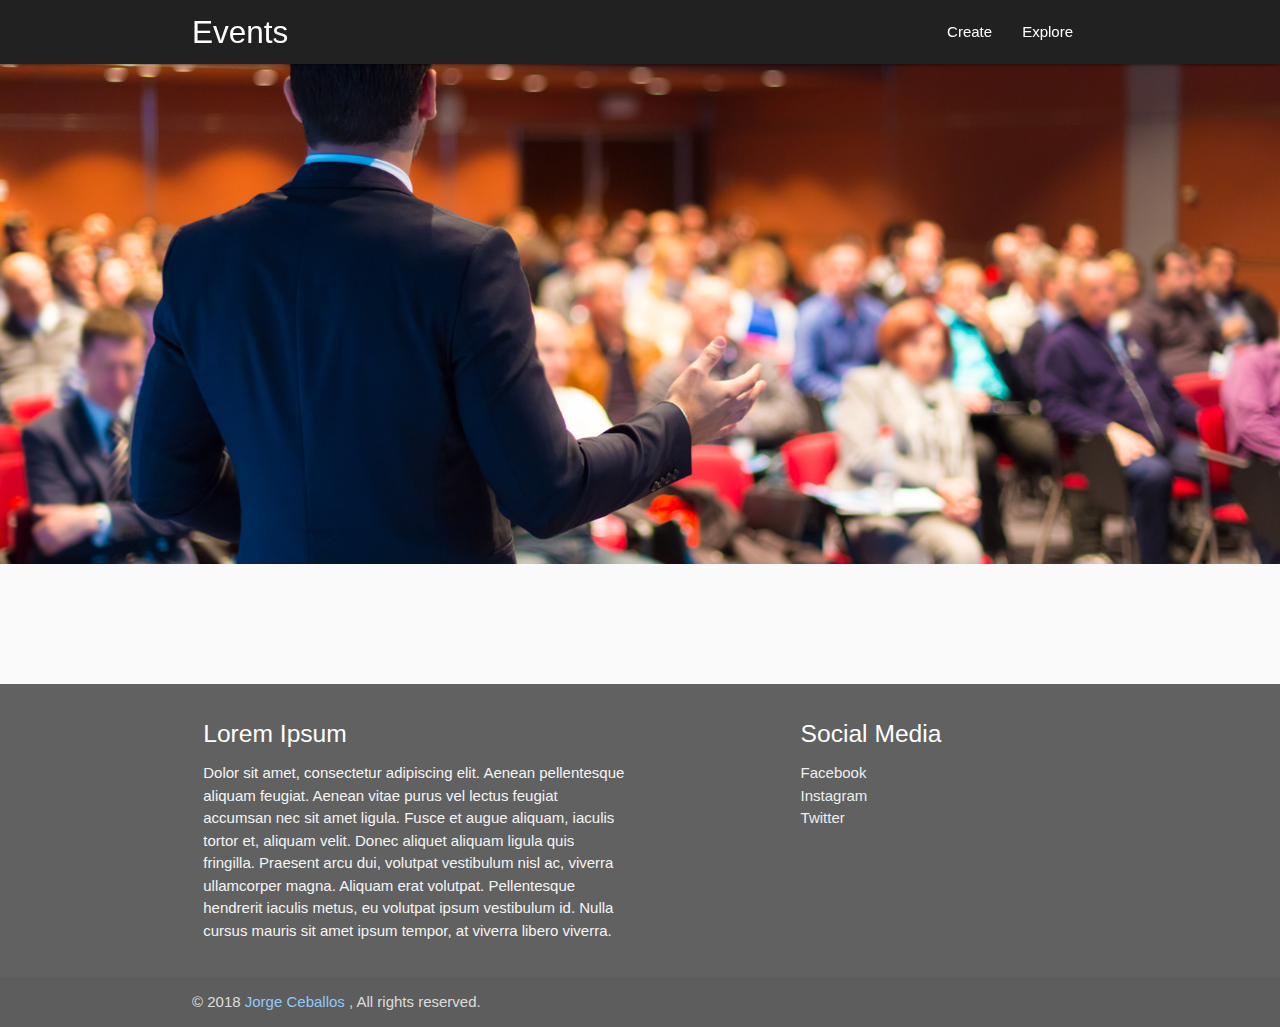
<file: index.html>
<!DOCTYPE html>
<html lang='en'>

<head>

    <title>Event CRUD</title>
    <meta http-equiv='Content-Type' content='text/html; charset=UTF-8'>
    <meta name='viewport' content='width=device-width, initial-scale=1, maximum-scale=1.0'>
    <link rel='stylesheet' href='https://fonts.googleapis.com/icon?family=Material+Icons'>
    <link rel='stylesheet' href='css/materialize.min.css'>
    <link rel='stylesheet' href='css/style.css'>
    <link rel='shortcut icon' href='img/calendar.png'>
    <script src='js/jquery.min.js'></script>
    <script src='js/materialize.min.js'></script>
    <script src='js/script.js'></script>
    <script>$(document).ready(function () { onIndexLoad(); });</script>

</head>

<body class='grey lighten-5'>

    <nav class='grey darken-4' role='navigation'>
        <div class='nav-wrapper container'>
            <a class='brand-logo' href='index.html'>Events</a>
            <ul class='right'>
                <li>
                    <a href='create.html'>Create</a>
                </li>
                <li>
                    <a href='index.html'>Explore</a>
                </li>
            </ul>
        </div>
    </nav>

    <div class='parallax-container'>
        <div class='parallax'>
            <img src='img/parallax.jpg'>
        </div>
    </div>

    <main class='container m-top flex'>
        <div class='responsive-column'></div>
        <div class='responsive-column'></div>
    </main>

    <footer class='page-footer grey darken-2'>

        <div class='row container'>

            <div class='col l6 s12'>
                <h5 class='white-text'>Lorem Ipsum</h5>
                <p class='grey-text text-lighten-4'>Dolor sit amet, consectetur adipiscing elit. Aenean pellentesque
                    aliquam feugiat. Aenean vitae purus vel
                    lectus feugiat accumsan nec sit amet ligula. Fusce et augue aliquam, iaculis tortor et, aliquam
                    velit.
                    Donec aliquet aliquam ligula quis fringilla. Praesent arcu dui, volutpat vestibulum nisl ac,
                    viverra
                    ullamcorper magna. Aliquam erat volutpat. Pellentesque hendrerit iaculis metus, eu volutpat ipsum
                    vestibulum
                    id. Nulla cursus mauris sit amet ipsum tempor, at viverra libero viverra.</p>
            </div>

            <div class='col l4 offset-l2 s12'>
                <h5 class='white-text'>Social Media</h5>
                <ul>
                    <li>
                        <a class='grey-text text-lighten-3' href='https://www.facebook.com/jorcebs'>Facebook</a>
                    </li>
                    <li>
                        <a class='grey-text text-lighten-3' href='https://www.instagram.com/jorcebs'>Instagram</a>
                    </li>
                    <li>
                        <a class='grey-text text-lighten-3' href='https://twitter.com/jorcebs'>Twitter</a>
                    </li>
                </ul>
            </div>

        </div>

        <div class='footer-copyright'>
            <div class='container'>
                &copy; 2018
                <a class='blue-text text-lighten-3' href='https://www.linkedin.com/in/jorcebs'>Jorge Ceballos</a>
                , All rights reserved.
            </div>
        </div>

    </footer>

</body>

</html>
</file>
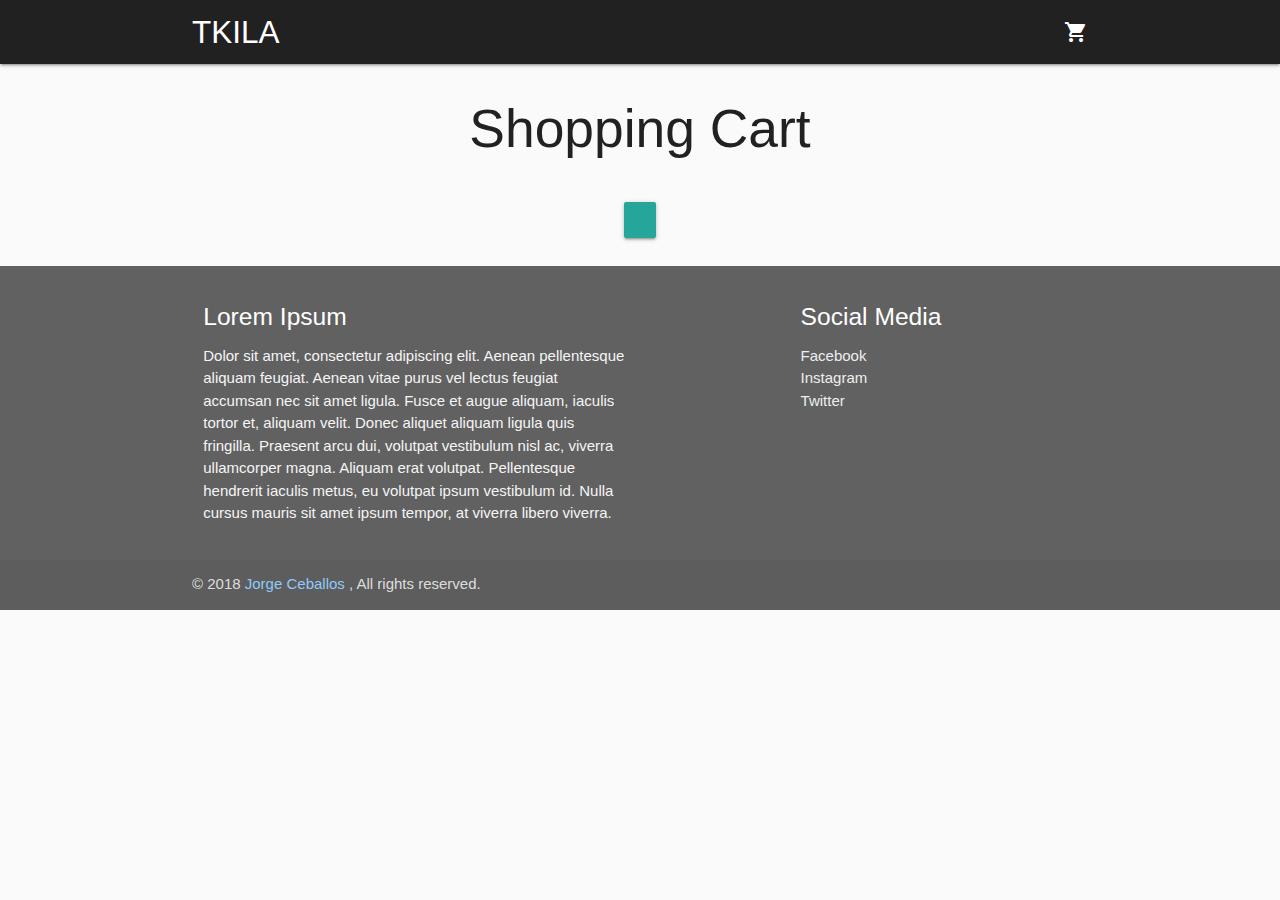
<file: cart.html>
<!DOCTYPE html>
<html lang='en'>

<head>

    <title>Shopping Cart</title>
    <meta http-equiv='Content-Type' content='text/html; charset=UTF-8'>
    <meta name='viewport' content='width=device-width, initial-scale=1, maximum-scale=1.0'>
    <link rel='shortcut icon' href='http://icons.iconarchive.com/icons/paomedia/small-n-flat/1024/wine-icon.png' type='image/x-icon'>
    <link rel='stylesheet' href='https://cdnjs.cloudflare.com/ajax/libs/materialize/1.0.0/css/materialize.min.css'>
    <link rel='stylesheet' href='https://fonts.googleapis.com/icon?family=Material+Icons'>
    <link rel='stylesheet' href='css/style.css'>
    <script src='https://ajax.googleapis.com/ajax/libs/jquery/3.3.1/jquery.min.js'></script>
    <script>window.jQuery || document.write('<script src="js/jquery-3.3.1.min.js"><\/script>');</script>
    <script src='https://cdnjs.cloudflare.com/ajax/libs/materialize/1.0.0/js/materialize.min.js'></script>
    <script src='js/script.js'></script>
    <script>$(document).ready(function () { onCartLoad(); });</script>

</head>

<body class='grey lighten-5'>

    <nav class='grey darken-4' role='navigation'>
        <div class='nav-wrapper container'>
            <a class='brand-logo' href='index.html'>TKILA</a>
            <a class='right' href='cart.html'>
                <i class='material-icons'>shopping_cart</i>
            </a>
        </div>
    </nav>

    <main class='container'>

        <div class='center container'>
            <h2>Shopping Cart</h2>
        </div>

        <table class='card'>
            <tbody>
            </tbody>
        </table>

        <div class='center container'>
            <button class='btn waves-effect waves-light m-bot' onclick='removeAll()'></button>
        </div>

    </main>

    <footer class='page-footer grey darken-2'>

        <div class='row container'>

            <div class='col l6 s12'>
                <h5 class='white-text'>Lorem Ipsum</h5>
                <p class='grey-text text-lighten-4'>Dolor sit amet, consectetur adipiscing elit. Aenean pellentesque aliquam feugiat. Aenean vitae purus vel
                    lectus feugiat accumsan nec sit amet ligula. Fusce et augue aliquam, iaculis tortor et, aliquam velit.
                    Donec aliquet aliquam ligula quis fringilla. Praesent arcu dui, volutpat vestibulum nisl ac, viverra
                    ullamcorper magna. Aliquam erat volutpat. Pellentesque hendrerit iaculis metus, eu volutpat ipsum vestibulum
                    id. Nulla cursus mauris sit amet ipsum tempor, at viverra libero viverra.</p>
            </div>

            <div class='col l4 offset-l2 s12'>
                <h5 class='white-text'>Social Media</h5>
                <ul>
                    <li>
                        <a class='grey-text text-lighten-3' href='https://www.facebook.com/jorcebs'>Facebook</a>
                    </li>
                    <li>
                        <a class='grey-text text-lighten-3' href='https://www.instagram.com/jorcebs'>Instagram</a>
                    </li>
                    <li>
                        <a class='grey-text text-lighten-3' href='https://twitter.com/jorcebs'>Twitter</a>
                    </li>
                </ul>
            </div>

        </div>

        <div class='footer-copyright'>
            <div class='container'>
                &copy; 2018
                <a class='blue-text text-lighten-3' href='https://www.linkedin.com/in/jorcebs'>Jorge Ceballos</a>
                , All rights reserved.
            </div>
        </div>

    </footer>

</body>

</html>
</file>
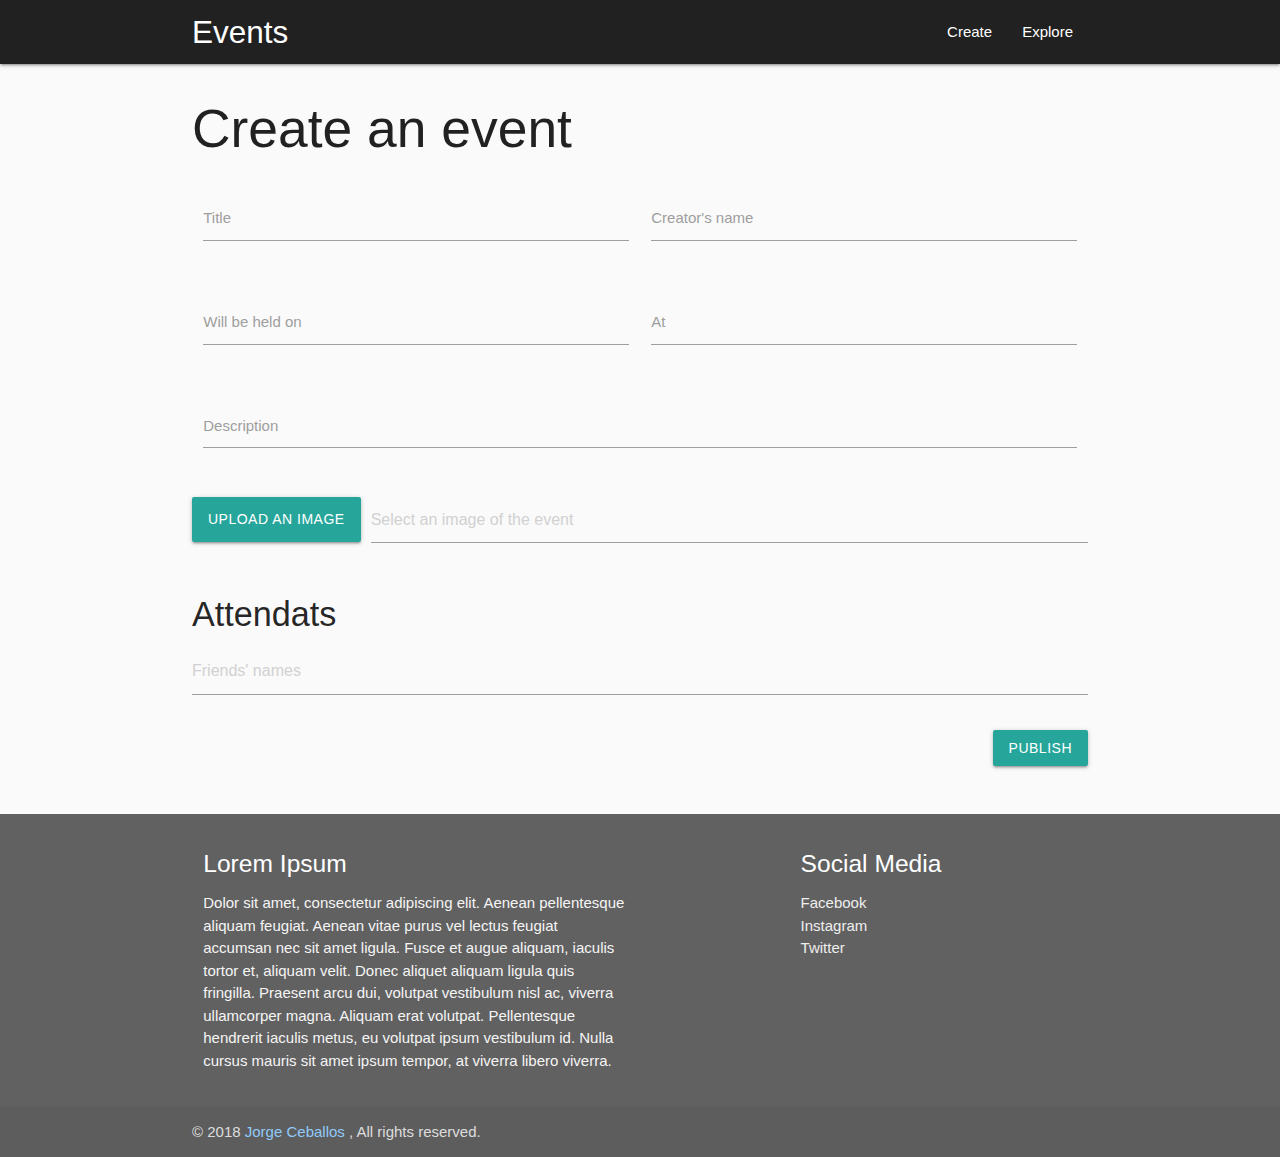
<file: create.html>
<!DOCTYPE html>
<html lang='en'>

<head>

    <title>Create</title>
    <meta http-equiv='Content-Type' content='text/html; charset=UTF-8'>
    <meta name='viewport' content='width=device-width, initial-scale=1, maximum-scale=1.0'>
    <link rel='stylesheet' href='https://fonts.googleapis.com/icon?family=Material+Icons'>
    <link rel='stylesheet' href='css/materialize.min.css'>
    <link rel='stylesheet' href='css/style.css'>
    <link rel='shortcut icon' href='img/calendar.png'>
    <script src='js/jquery.min.js'></script>
    <script src='js/materialize.min.js'></script>
    <script src='js/script.js'></script>

</head>

<body class='grey lighten-5'>

    <nav class='grey darken-4' role='navigation'>
        <div class='nav-wrapper container'>
            <a class='brand-logo' href='index.html'>Events</a>
            <ul class='right'>
                <li>
                    <a href='create.html'>Create</a>
                </li>
                <li>
                    <a href='index.html'>Explore</a>
                </li>
            </ul>
        </div>
    </nav>

    <main class='container'>

        <h2>Create an event</h2>

        <form action='index.html' onsubmit='add()'>

            <div class='row'>
                <div class='input-field col s12 m6'>
                    <input class='validate' id='title' type='text' required>
                    <label for='title'>Title</label>
                </div>
                <div class='input-field col s12 m6'>
                    <input class='validate' id='creator' type='text' required>
                    <label for='creator'>Creator's name</label>
                </div>
            </div>

            <div class='row'>
                <div class='input-field col s12 m6'>
                    <input class='datepicker' id='date' type='text' readonly required>
                    <label for='date'>Will be held on</label>
                </div>
                <div class='input-field col s12 m6'>
                    <input class='validate' id='address' type='text' required>
                    <label for='address'>At</label>
                </div>
            </div>

            <div class='row'>
                <div class='input-field col s12'>
                    <textarea class='materialize-textarea validate' id='description' data-length='500' required></textarea>
                    <label for='description'>Description</label>
                </div>
            </div>

            <div class='row file-field input-field'>
                <div class='btn'>
                    <span>Upload an image</span>
                    <input type='file' accept='.jpg,.jpeg,.png' id='image' required>
                </div>
                <div class='file-path-wrapper'>
                    <input type='text' placeholder='Select an image of the event' class='file-path validate'>
                </div>
            </div>

            <div class='row m-top'>
                <h4>Attendats</h4>
                <div class='chips chips-placeholder chips-autocomplete' id='attendats'></div>
            </div>

            <div class='row'>
                <button class='btn waves-effect waves-light m-bot right' type='submit'>Publish</button>
            </div>

        </form>

    </main>

    <footer class='page-footer grey darken-2'>

        <div class='row container'>

            <div class='col l6 s12'>
                <h5 class='white-text'>Lorem Ipsum</h5>
                <p class='grey-text text-lighten-4'>Dolor sit amet, consectetur adipiscing elit. Aenean pellentesque
                    aliquam feugiat. Aenean vitae purus vel
                    lectus feugiat accumsan nec sit amet ligula. Fusce et augue aliquam, iaculis tortor et, aliquam
                    velit.
                    Donec aliquet aliquam ligula quis fringilla. Praesent arcu dui, volutpat vestibulum nisl ac,
                    viverra
                    ullamcorper magna. Aliquam erat volutpat. Pellentesque hendrerit iaculis metus, eu volutpat ipsum
                    vestibulum
                    id. Nulla cursus mauris sit amet ipsum tempor, at viverra libero viverra.</p>
            </div>

            <div class='col l4 offset-l2 s12'>
                <h5 class='white-text'>Social Media</h5>
                <ul>
                    <li>
                        <a class='grey-text text-lighten-3' href='https://www.facebook.com/jorcebs'>Facebook</a>
                    </li>
                    <li>
                        <a class='grey-text text-lighten-3' href='https://www.instagram.com/jorcebs'>Instagram</a>
                    </li>
                    <li>
                        <a class='grey-text text-lighten-3' href='https://twitter.com/jorcebs'>Twitter</a>
                    </li>
                </ul>
            </div>

        </div>

        <div class='footer-copyright'>
            <div class='container'>
                &copy; 2018
                <a class='blue-text text-lighten-3' href='https://www.linkedin.com/in/jorcebs'>Jorge Ceballos</a>
                , All rights reserved.
            </div>
        </div>

    </footer>

</body>

</html>
</file>
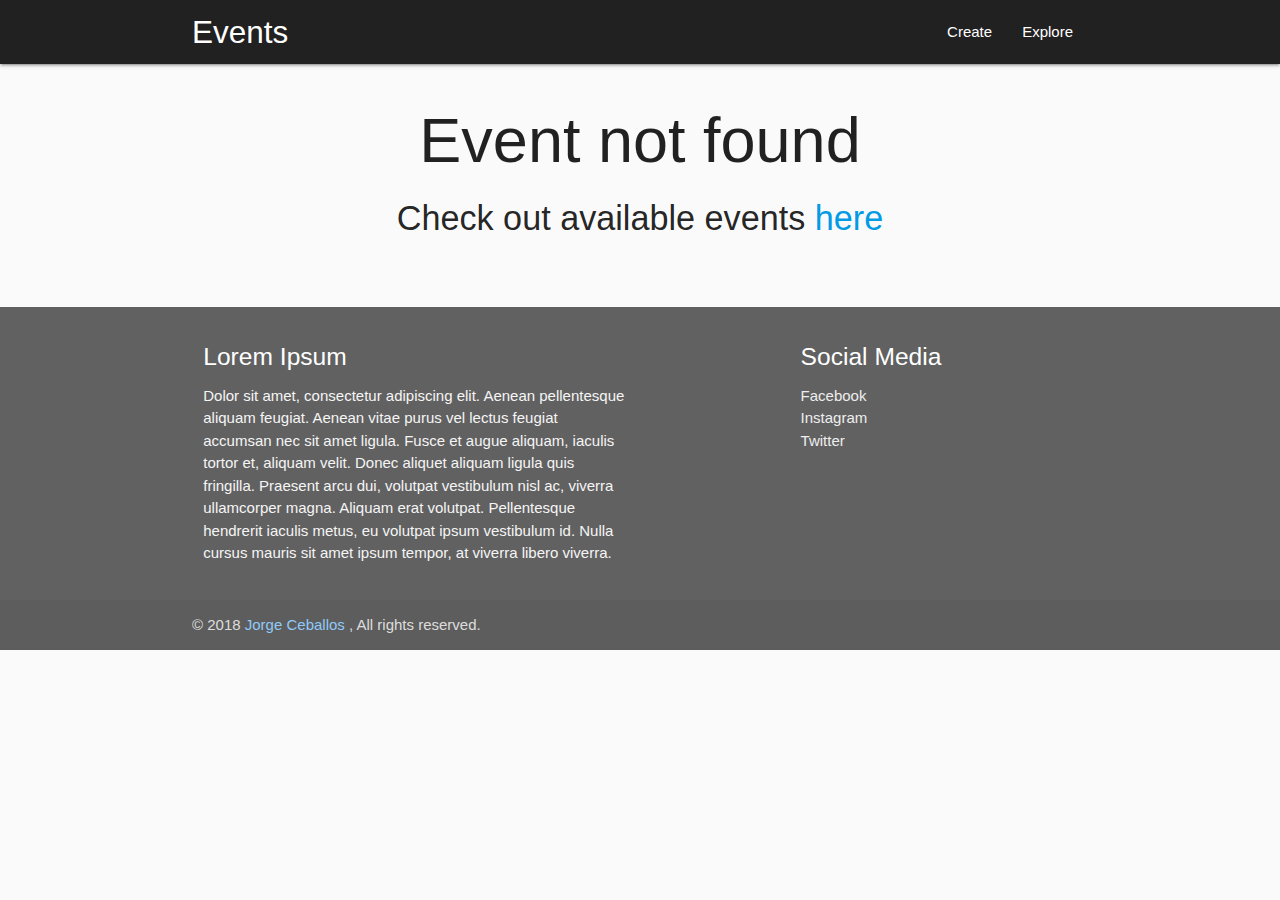
<file: event.html>
<!DOCTYPE html>
<html lang='en'>

<head>

    <title>Event</title>
    <meta http-equiv='Content-Type' content='text/html; charset=UTF-8'>
    <meta name='viewport' content='width=device-width, initial-scale=1, maximum-scale=1.0'>
    <link rel='stylesheet' href='https://fonts.googleapis.com/icon?family=Material+Icons'>
    <link rel='stylesheet' href='css/materialize.min.css'>
    <link rel='stylesheet' href='css/style.css'>
    <link rel='shortcut icon' href='img/calendar.png'>
    <script src='js/jquery.min.js'></script>
    <script src='js/materialize.min.js'></script>
    <script src='js/script.js'></script>
    <script>$(document).ready(function () { onEventLoad(); });</script>

</head>

<body class='grey lighten-5'>

    <nav class='grey darken-4' role='navigation'>
        <div class='nav-wrapper container'>
            <a class='brand-logo' href='index.html'>Events</a>
            <ul class='right'>
                <li>
                    <a href='create.html'>Create</a>
                </li>
                <li>
                    <a href='index.html'>Explore</a>
                </li>
            </ul>
        </div>
    </nav>

    <main class='container'>

        <h2 id='event-title'>Event</h2>

        <form action='index.html' onsubmit='update()'>

            <input type='hidden' id='id'>

            <div class='row'>
                <div class='input-field col s12 m6'>
                    <input class='validate valid' id='title' type='text' required>
                    <label for='title'>Title</label>
                </div>
                <div class='input-field col s12 m6'>
                    <input class='validate valid' id='creator' type='text' required>
                    <label for='creator' active>Creator's name</label>
                </div>
            </div>

            <div class='row'>
                <div class='input-field col s12 m6'>
                    <input class='datepicker' id='date' type='text' readonly required>
                    <label for='date'>Will be held on</label>
                </div>
                <div class='input-field col s12 m6'>
                    <input class='validate valid' id='address' type='text' required>
                    <label for='address'>At</label>
                </div>
            </div>

            <div class='row'>
                <div class='input-field col s12'>
                    <textarea class='materialize-textarea validate valid' id='description' data-length='500' required></textarea>
                    <label for='description'>Description</label>
                </div>
            </div>

            <div class='row file-field input-field'>
                <div class='btn'>
                    <span>Upload an image</span>
                    <input type='file' accept='.jpg,.jpeg,.png' required>
                </div>
                <div class='file-path-wrapper'>
                    <input type='text' placeholder='Select an image of the event' id='image' class='file-path validate'>
                </div>
            </div>

            <div class='row m-top'>
                <h4>Attendats</h4>
                <div class='chips chips-initial chips-placeholder chips-autocomplete' id='attendats'></div>
            </div>


            <div class='row'>
                <button class='btn waves-effect waves-light m-bot right' type='submit'>Save changes</button>
            </div>

        </form>

    </main>

    <footer class='page-footer grey darken-2'>

        <div class='row container'>

            <div class='col l6 s12'>
                <h5 class='white-text'>Lorem Ipsum</h5>
                <p class='grey-text text-lighten-4'>Dolor sit amet, consectetur adipiscing elit. Aenean pellentesque
                    aliquam feugiat. Aenean vitae purus vel
                    lectus feugiat accumsan nec sit amet ligula. Fusce et augue aliquam, iaculis tortor et, aliquam
                    velit.
                    Donec aliquet aliquam ligula quis fringilla. Praesent arcu dui, volutpat vestibulum nisl ac,
                    viverra
                    ullamcorper magna. Aliquam erat volutpat. Pellentesque hendrerit iaculis metus, eu volutpat ipsum
                    vestibulum
                    id. Nulla cursus mauris sit amet ipsum tempor, at viverra libero viverra.</p>
            </div>

            <div class='col l4 offset-l2 s12'>
                <h5 class='white-text'>Social Media</h5>
                <ul>
                    <li>
                        <a class='grey-text text-lighten-3' href='https://www.facebook.com/jorcebs'>Facebook</a>
                    </li>
                    <li>
                        <a class='grey-text text-lighten-3' href='https://www.instagram.com/jorcebs'>Instagram</a>
                    </li>
                    <li>
                        <a class='grey-text text-lighten-3' href='https://twitter.com/jorcebs'>Twitter</a>
                    </li>
                </ul>
            </div>

        </div>

        <div class='footer-copyright'>
            <div class='container'>
                &copy; 2018
                <a class='blue-text text-lighten-3' href='https://www.linkedin.com/in/jorcebs'>Jorge Ceballos</a>
                , All rights reserved.
            </div>
        </div>

    </footer>

</body>

</html>
</file>
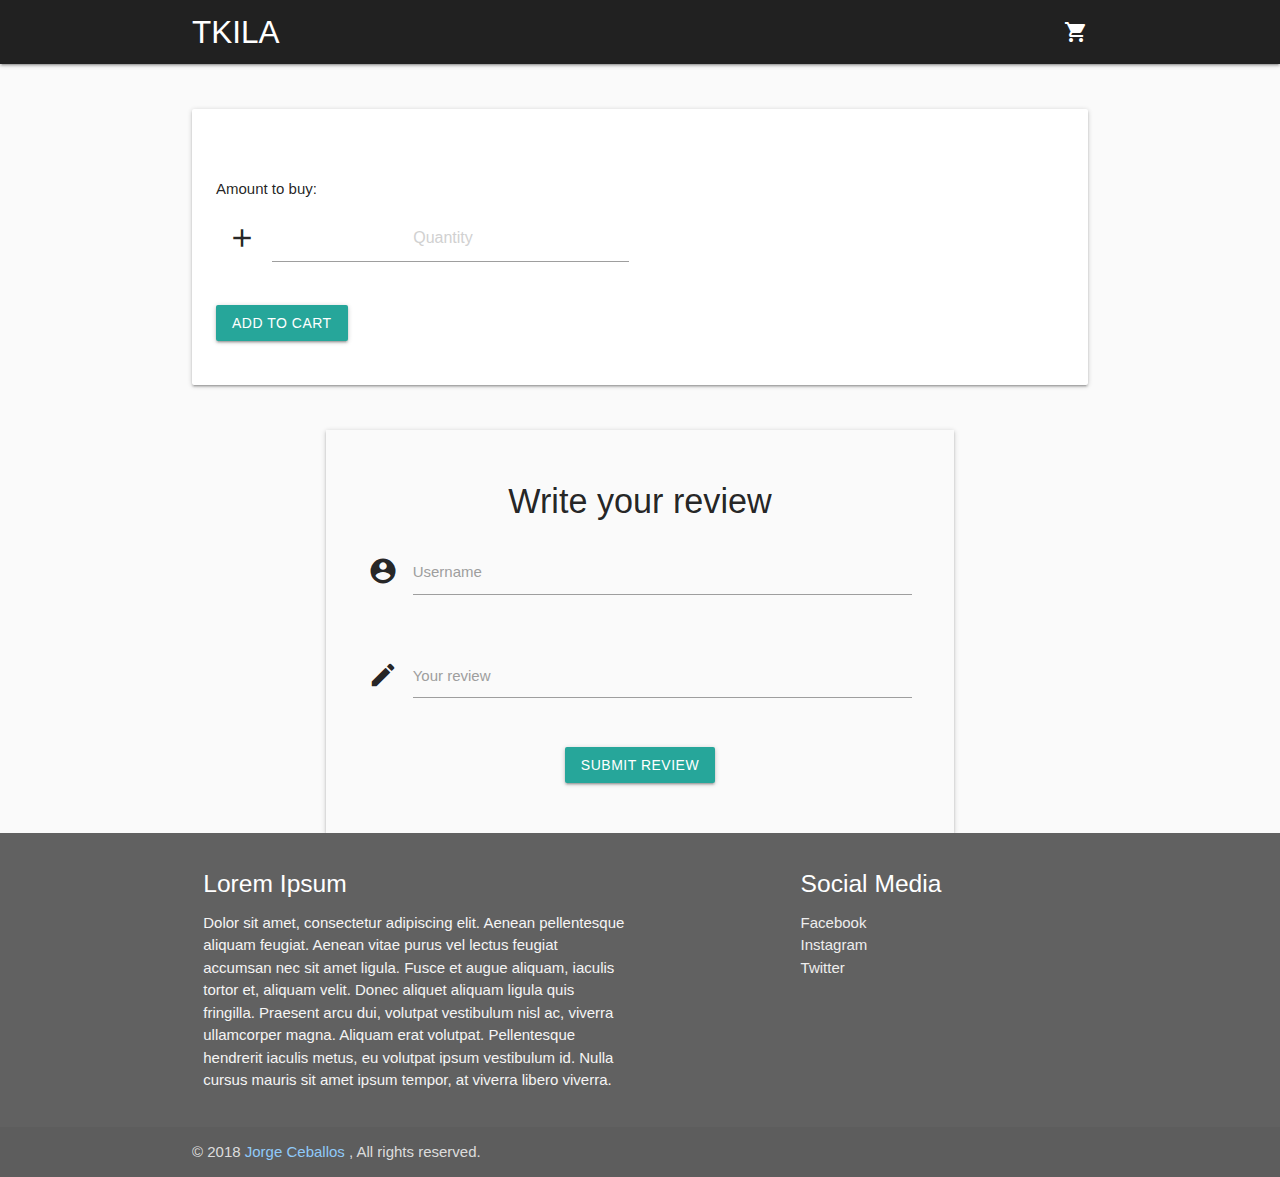
<file: product.html>
<!DOCTYPE html>
<html lang='en'>

<head>

    <title>Product</title>
    <meta http-equiv='Content-Type' content='text/html; charset=UTF-8'>
    <meta name='viewport' content='width=device-width, initial-scale=1, maximum-scale=1.0'>
    <link rel='shortcut icon' href='http://icons.iconarchive.com/icons/paomedia/small-n-flat/1024/wine-icon.png' type='image/x-icon'>
    <link rel='stylesheet' href='https://cdnjs.cloudflare.com/ajax/libs/materialize/1.0.0/css/materialize.min.css'>
    <link rel='stylesheet' href='https://fonts.googleapis.com/icon?family=Material+Icons'>
    <link rel='stylesheet' href='css/style.css'>
    <script src='https://ajax.googleapis.com/ajax/libs/jquery/3.3.1/jquery.min.js'></script>
    <script>window.jQuery || document.write('<script src="js/jquery-3.3.1.min.js"><\/script>');</script>
    <script src='https://cdnjs.cloudflare.com/ajax/libs/materialize/1.0.0/js/materialize.min.js'></script>
    <script src='js/script.js'></script>
    <script>$(document).ready(function () { onProductLoad(); });</script>

</head>

<body class='grey lighten-5'>

    <nav class='grey darken-4' role='navigation'>
        <div class='nav-wrapper container'>
            <a class='brand-logo' href='index.html'>TKILA</a>
            <a class='right' href='cart.html'>
                <i class='material-icons'>shopping_cart</i>
            </a>
        </div>
    </nav>

    <main class='container m-top'>
        <div class='horizontal card'>
            <div class='valign-wrapper card-image'>
                <img id='product-image' />
            </div>
            <div class='card-stacked'>
                <div class='card-content'>
                    <input type='hidden' id='product-id'>
                    <h4 id='product-name'></h4>
                    <p id='product-description'></p>
                    <h4 id='product-price'></h4>
                    <br>
                    <p>Amount to buy:</p>
                    <form action='cart.html' onsubmit='addProduct()'>
                        <div class='row'>
                            <div class='input-field col s12 m8 l6'>
                                <i class='material-icons prefix'>add</i>
                                <input class='validate center' placeholder='Quantity' type='number' min='1' id='quantity' required>
                            </div>
                        </div>
                        <div class='row'>
                            <button class='btn waves-effect waves-light' type='submit'>Add to cart</button>
                        </div>
                    </form>

                </div>
            </div>
        </div>

        <div id='reviews'></div>

        <div class='container z-depth-1'>
            <h4 class='center'>Write your review</h4>
            <form>
                <div class='row'>
                    <div class='input-field col s12'>
                        <i class='material-icons prefix'>account_circle</i>
                        <input class='validate' type='text' id='icon_prefix' required>
                        <label for='icon_prefix'>Username</label>
                    </div>
                </div>
                <div class='row'>
                    <div class='input-field col s12'>
                        <i class='material-icons prefix'>mode_edit</i>
                        <textarea class='materialize-textarea validate' data-length='1000' id='textarea1' required></textarea>
                        <label for='textarea1'>Your review</label>
                    </div>
                </div>
                <div class='row center'>
                    <button class='btn waves-effect waves-light center' type='submit'>Submit review</button>
                </div>
            </form>
        </div>

    </main>

    <footer class='page-footer grey darken-2'>

        <div class='row container'>

            <div class='col l6 s12'>
                <h5 class='white-text'>Lorem Ipsum</h5>
                <p class='grey-text text-lighten-4'>Dolor sit amet, consectetur adipiscing elit. Aenean pellentesque aliquam feugiat. Aenean vitae purus vel
                    lectus feugiat accumsan nec sit amet ligula. Fusce et augue aliquam, iaculis tortor et, aliquam velit.
                    Donec aliquet aliquam ligula quis fringilla. Praesent arcu dui, volutpat vestibulum nisl ac, viverra
                    ullamcorper magna. Aliquam erat volutpat. Pellentesque hendrerit iaculis metus, eu volutpat ipsum vestibulum
                    id. Nulla cursus mauris sit amet ipsum tempor, at viverra libero viverra.</p>
            </div>

            <div class='col l4 offset-l2 s12'>
                <h5 class='white-text'>Social Media</h5>
                <ul>
                    <li>
                        <a class='grey-text text-lighten-3' href='https://www.facebook.com/jorcebs'>Facebook</a>
                    </li>
                    <li>
                        <a class='grey-text text-lighten-3' href='https://www.instagram.com/jorcebs'>Instagram</a>
                    </li>
                    <li>
                        <a class='grey-text text-lighten-3' href='https://twitter.com/jorcebs'>Twitter</a>
                    </li>
                </ul>
            </div>

        </div>

        <div class='footer-copyright'>
            <div class='container'>
                &copy; 2018
                <a class='blue-text text-lighten-3' href='https://www.linkedin.com/in/jorcebs'>Jorge Ceballos</a>
                , All rights reserved.
            </div>
        </div>

    </footer>

</body>

</html>
</file>
<file: css/style.css>
.flex {
    display: flex;
    flex-wrap: wrap;
    margin-bottom: 5em !important;
}

img {
    max-height: 600px;
}

.small-text{
    font-size: 0.8em;
    color: gray;
}

.big-text{
    font-size: 1.4em;
    padding-top: 0.5em;
    padding-bottom: 0.5em;
}

.responsive-column {
    flex: 49%;
    max-width: 49%;
    padding: 0 4px;
    margin-right: 1em;
}

.responsive-column~.responsive-column {
    margin-right: 0;
}

.card {
    margin-bottom: 1.5em;
}

.z-depth-1 {
    margin-top: 3em;
    padding: 2em;
}

.p-right {
    padding-right: 3em;
}

.m-top {
    margin-top: 3em;
}

.m-bot {
    margin-bottom: 2em;
}

.quantity {
    font-size: 1.3em;
}

.price {
    font-size: 1.7em;
}

@media screen and (max-width: 1200px) {
    .responsive-column {
        flex: 100%;
        max-width: 100%;
    }
}
</file>
